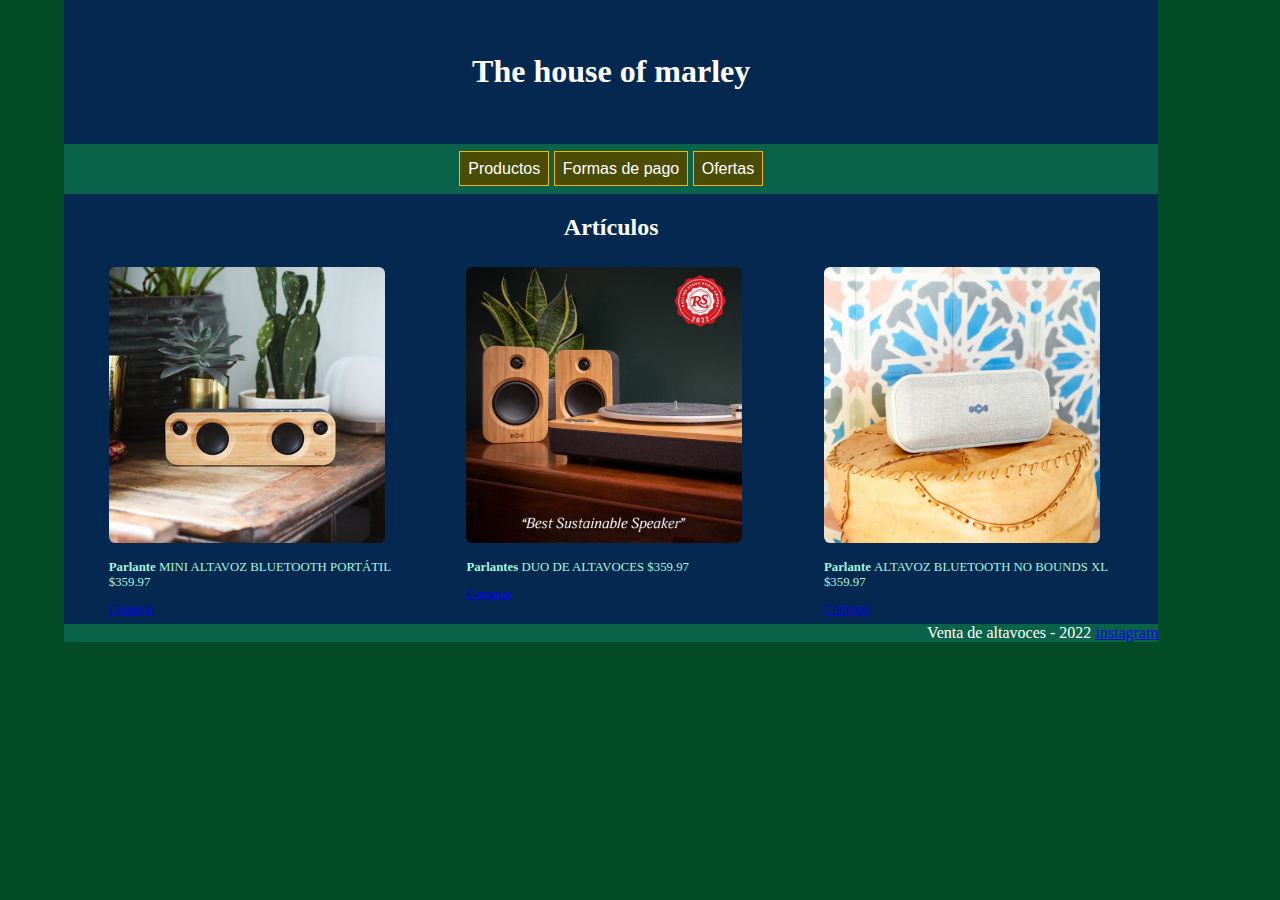
<file: trabajo practico usabilidad/index.html>
<!DOCTYPE html> 
<html>
<head>
    <meta http-equiv="Content-Type" content="text/html; charset=ISO-8859-1" />
    <title>Dispositivos auriculares</title>
	<LINK REL=StyleSheet HREF="miestilo.css" TYPE="text/css" MEDIA=screen> 
</head>
<body>
      <header> 
		  <h1>The house of marley</h1>
	  </header>
	  	 <nav>
			  <!-- Inicio del men� - Esto es un comentario, puedo escribir cualquier cosa -->
				<a href="index.html">Productos</a> 
				<a href="formaspago.html">Formas de pago</a>
				<a href="ofertas.html">Ofertas</a>
			  <!-- Fin del men� -->	    
		 </nav> 
       <main>
       <section> <!-- Inicio del contenido en s�  -->	
			<h2>Art�culos</h2>
			<div class="fotoproducto"><img src="imagenes/parlante1.png" alt="altavoz Get Together, que incluye un sonido grande en un paquete peque�o, 10 horas de tiempo de reproducci�n, Con su cara de bamb� natural y s�lida y su exclusivo tejido RewindT "/><p><strong> Parlante  </strong> MINI ALTAVOZ BLUETOOTH PORT�TIL $359.97 </p>
			 <a href="https://www.thehouseofmarley.com/checkout"> Comprar </a></div>
			<div class="fotoproducto"><img src="imagenes/parlante2.png" alt="altavoz 20 horas de tiempo de reproducci�n desde el altavoz derecho port�til y un altavoz izquierdo con alimentaci�n de red,sonido n�tido de rango completo, USB-C y conectividad Bluetooth"/><p><strong>Parlantes </strong> DUO DE ALTAVOCES $359.97 </p>
			<a href="https://www.thehouseofmarley.com/checkout"> Comprar</a></div>
			<div class="fotoproducto"><img src="imagenes/parlante3.png" alt="altavoz Fabricado con corcho REGRIND sostenible por sus caracter�sticas naturales, este altavoz es flotante, as� como impermeable y a prueba de polvo. Todos los altavoces No Bounds est�n hechos de la tela Marley REWIND, la silicona REGRIND, el corcho REGRIND y el aluminio reciclable"/><p><strong>Parlante </strong> ALTAVOZ BLUETOOTH NO BOUNDS XL $359.97</p>
			<a href="https://www.thehouseofmarley.com/checkout"> Comprar</a></div>
     </section>  
      <!-- Fin del contenido -->
     </main>
     <footer> <!-- Inicio pie de p�gina -->
		 <p>Venta de altavoces - 2022 <a href="https://www.instagram.com/houseofmarley/"> instagram</p>
     </footer> <!-- Fin del pie de p�gina --> 
</body>
</html>
</file>
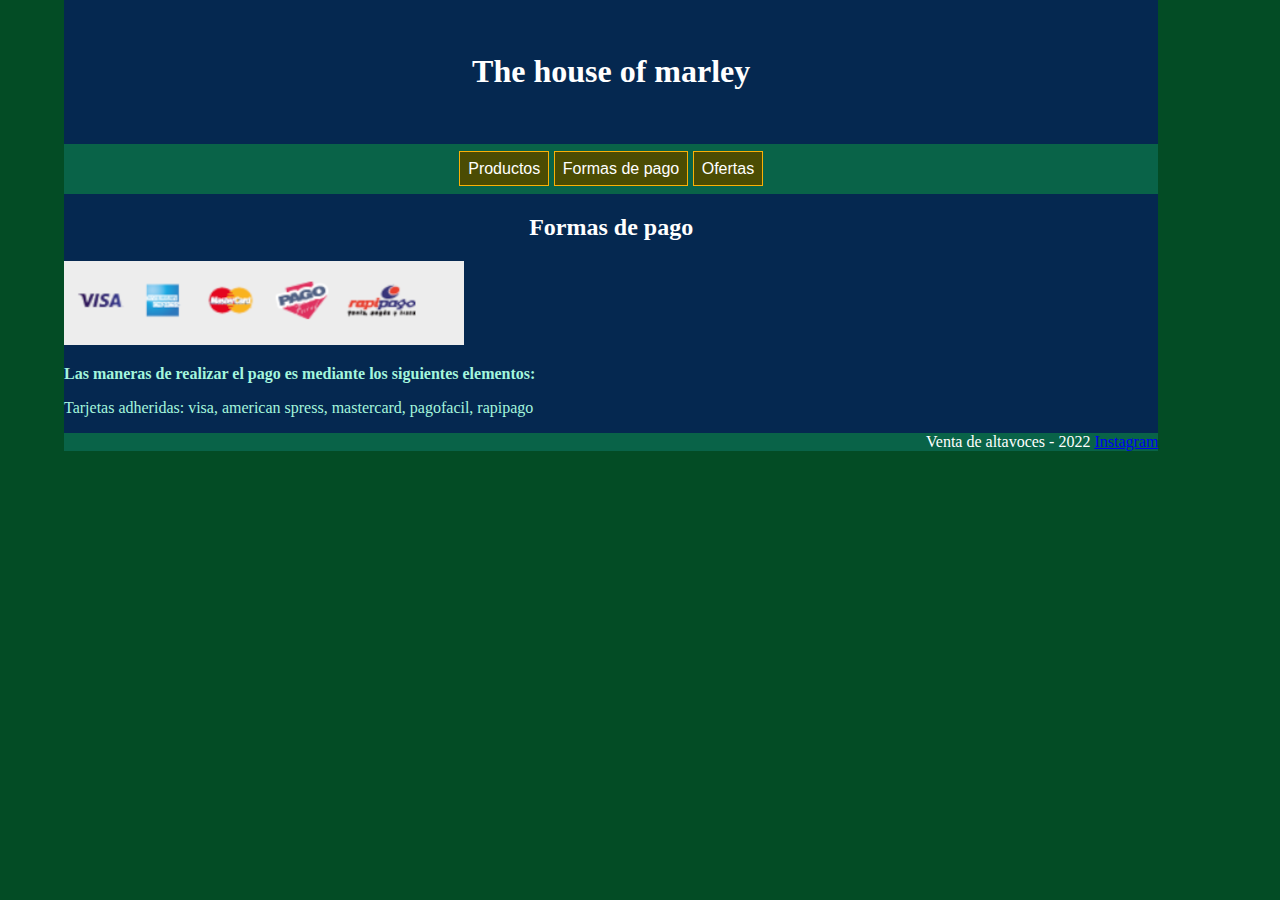
<file: trabajo practico usabilidad/formaspago.html>
<!DOCTYPE html> 
<html>
<head>
    <meta http-equiv="Content-Type" content="text/html; charset=ISO-8859-1" />
    <title>Dispositivos auriculares</title>
	<LINK REL=StyleSheet HREF="miestilo.css" TYPE="text/css" MEDIA=screen> 
</head>
<body>
      <header> 
		  <h1>The house of marley</h1>
	  </header>
	  	 <nav>
			  <!-- Inicio del men� - Esto es un comentario, puedo escribir cualquier cosa -->
				<a href="index.html">Productos</a> 
				<a href="formaspago.html">Formas de pago</a>
				<a href="ofertas.html">Ofertas</a>
			  <!-- Fin del men� -->	    
		 </nav> 
       <main>
       <section> <!-- Inicio del contenido en s�  -->	
			<h2>Formas de pago</h2>
			<div class="Formasdepago"><img src="imagenes/mediosdepago.png" alt="Imagen con los logos de las tarjetas con las que se puede abonar "/><p> <strong> Las maneras de realizar el pago es mediante los siguientes elementos: </strong></p>
			<p>Tarjetas adheridas: visa, american spress, mastercard, pagofacil, rapipago </p>
     </section>  
      <!-- Fin del contenido -->
     </main>
     <footer> <!-- Inicio pie de p�gina -->
		 <p>Venta de altavoces - 2022 <a href="https://www.instagram.com/houseofmarley/"> Instagram</p>
     </footer> <!-- Fin del pie de p�gina --> 
</body>
</html>
</file>
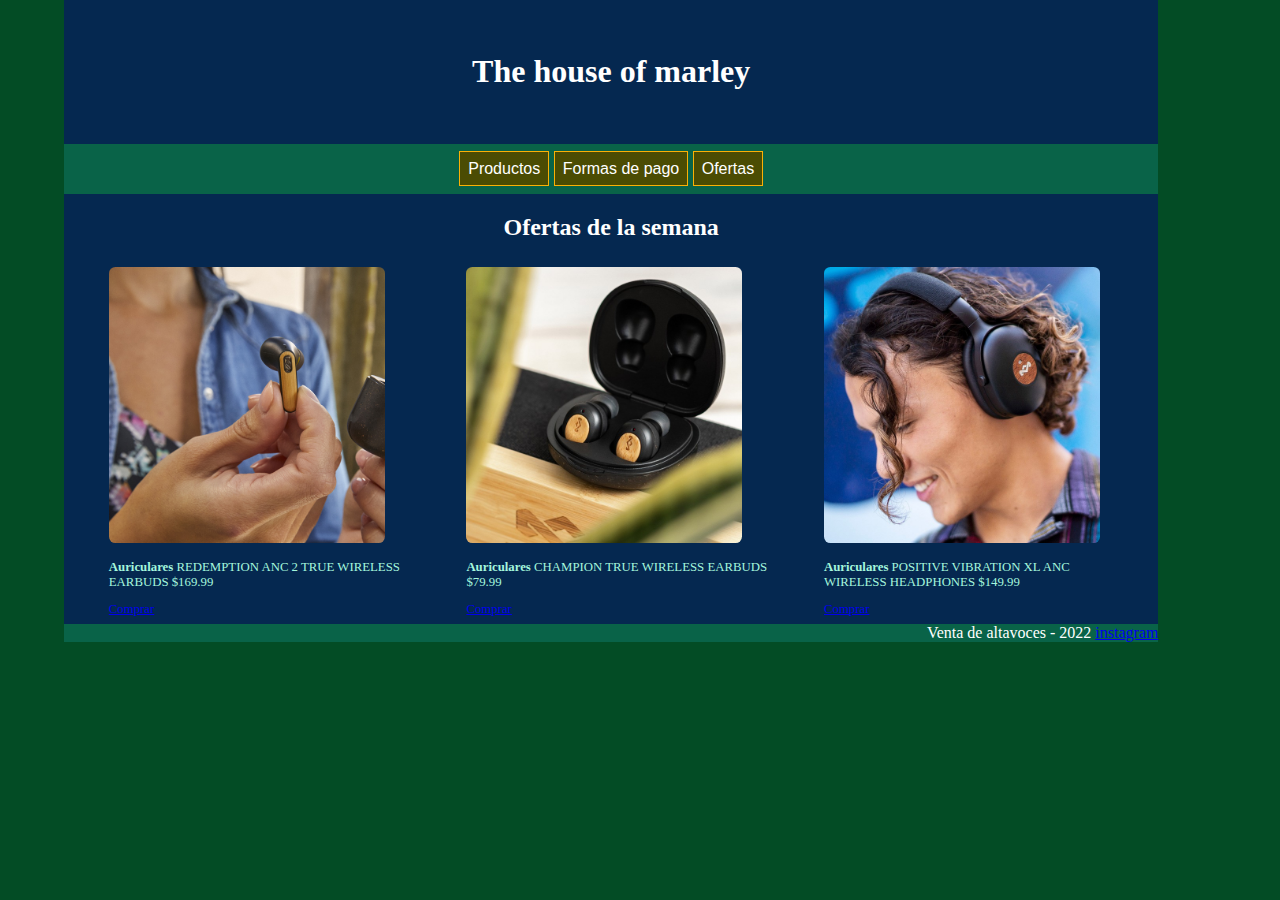
<file: trabajo practico usabilidad/ofertas.html>
<!DOCTYPE html> 
<html>
<head>
    <meta http-equiv="Content-Type" content="text/html; charset=ISO-8859-1" />
    <title>Dispositivos auriculares</title>
	<LINK REL=StyleSheet HREF="miestilo.css" TYPE="text/css" MEDIA=screen> 
</head>
<body>
      <header> 
		  <h1>The house of marley</h1>
	  </header>
	  	 <nav>
			  <!-- Inicio del menú - Esto es un comentario, puedo escribir cualquier cosa -->
				<a href="index.html">Productos</a> 
				<a href="formaspago.html">Formas de pago</a>
				<a href="ofertas.html">Ofertas</a>
			  <!-- Fin del menú -->	    
		 </nav> 
       <main>
       <section> <!-- Inicio del contenido en sí  -->	
			<h2>Ofertas de la semana</h2>
			<div class="fotoproducto"><img src="imagenes/auriculares1.png" alt="Redemption ANC 2 est� dise�ado con seis micr�fonos de alto rendimiento, que ofrecen ANC y cancelaci�n de ruido de eco. Con la cancelaci�n activa de ruido (ANC) y el modo ambiente, puede decidir qu� parte del mundo exterior dejar entra "/><p><strong> Auriculares  </strong> REDEMPTION ANC 2 TRUE WIRELESS EARBUDS $169.99 </p>
			 <a href="https://www.thehouseofmarley.com/checkout"> Comprar  </a></div>
			<div class="fotoproducto"><img src="imagenes/auriculares2.png" alt=" hechos conscientemente de bamb� y fibra natural y silicona REGRIND. El cable de carga trenzado est� hecho de 99% de poli�ster reciclable post-consumo que reduce su impacto ambiental.  Compatible con IOS y Android "/><p><strong>Auriculares  </strong> CHAMPION TRUE WIRELESS EARBUDS $79.99 </p>
			<a href="https://www.thehouseofmarley.com/checkout"> Comprar </a></div>
			<div class="fotoproducto"><img src="imagenes/auriculares3.png" alt="cuentan con controladores de alta definici�n de 40 mm. dise�ado con almohadillas de espuma viscoel�stica. micr�fono integrado para llamadas manos libres. Compatible con IOS y Android"/><p><strong>Auriculares</strong> POSITIVE VIBRATION XL ANC WIRELESS HEADPHONES $149.99</p>
			<a href="https://www.thehouseofmarley.com/checkout "> Comprar </a></div>
			
     </section>  
      <!-- Fin del contenido -->
     </main>
     <footer> <!-- Inicio pie de página -->
		 <p>Venta de altavoces - 2022 <a href="https://www.instagram.com/houseofmarley/"> instagram</p>
     </footer> <!-- Fin del pie de página --> 
</body>
</html>
</file>
<file: trabajo practico usabilidad/miestilo.css>
body
{
	margin: auto;
	width: 90%;
	background-color: #034C25;
	
}


header
{
	width: 95%;
	background-color: #052850;
	color: #FFFFFF;
	text-align: center;
	font-size: 100%;
	padding-top: 2em;
	padding-bottom: 2em;
}


h2
{
   color: #FFFFFF;
   text-align: center;
}

main {
	width: 100%;
	}
	
section {
	width: 95%;
	font-size: 100%;
	background-color:#052850;
	float: left;
	color: #A4F6DD;
	
}
.fotoproducto {
	width: 28%;
	font-size: 80%;
	background-color: #052850;
	float: left;
	color: #A4F6DD;
	padding-left: 3em;
	border-radius: 0em;
	margin: 0.5em;
}


.fotoproducto img {	
	border-radius: 0.5em;
	width: 90%;
	}

nav
{ 
   font-family: Verdana, Geneva, Arial, Helvetica, Sans-Serif;
   color: #fff;
   background-color: #096348;
   width: 95%;
   text-align: center;
   padding-top: 1em;
   padding-bottom: 1em;
   
}

nav a:link,a:visited,a:hover,a:active { 
	color: #FFFFFF;
	border: 1px #FAB006 solid;
	background-color: #4B4C03 ;
	padding: 0.5em;
	text-decoration: none;
	}

.actual {
	font-weight: bold;
	}
	
footer {
	text-align: right;
    color: #FFFFFF;
    background-color: #096348;
    width: 95%;
    clear: both;

}
</file>
